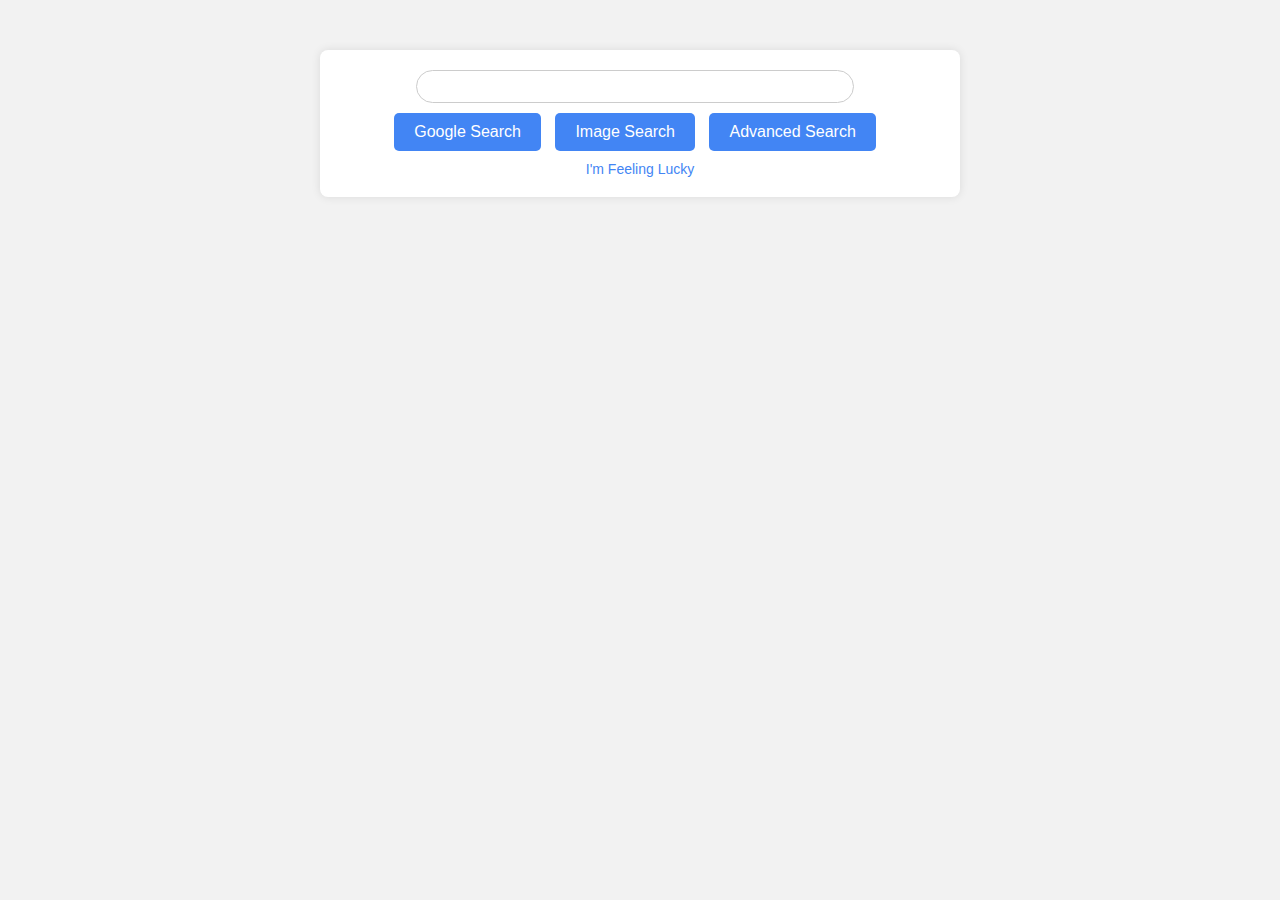
<file: index.html>
<!DOCTYPE html>
<html lang="en">
<head>
    <meta charset="UTF-8">
    <meta name="viewport" content="width=device-width, initial-scale=1.0">
    <title>Google Search</title>
    <link rel="stylesheet" href="styles.css">
</head>
<body>
    <div class="container">
        <form action="https://www.google.com/search">
            <input type="text" name="q" class="search-bar" required>
            <div class="buttons">
                <input type="submit" value="Google Search" class="btn">
                <a href="image.html" class="btn">Image Search</a>
                <a href="advanced.html" class="btn">Advanced Search</a>
            </div>
            <a href="https://www.google.com/search?q=I%27m+Feeling+Lucky" class="lucky-link">I'm Feeling Lucky</a>
        </form>
    </div>
</body>
</html>
</file>
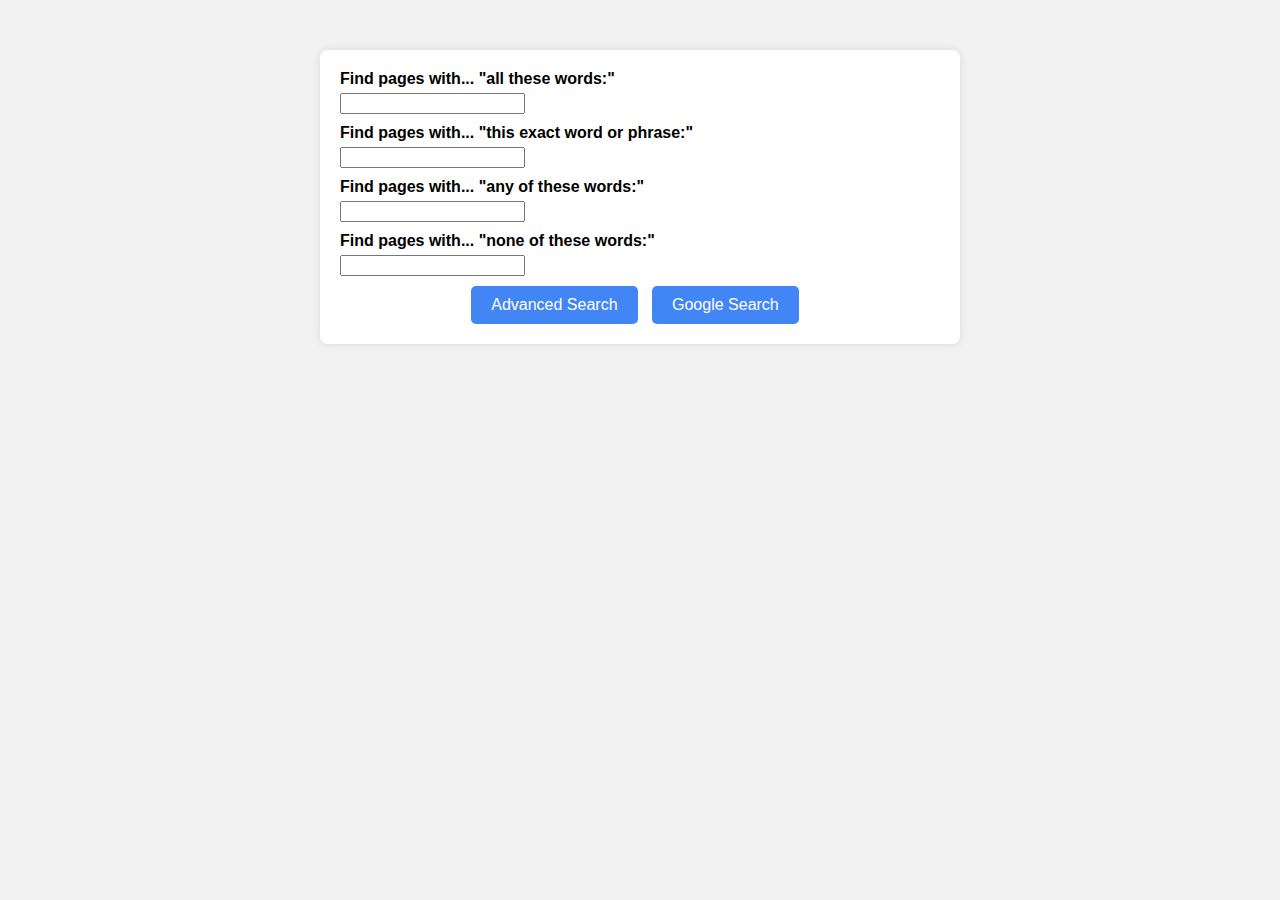
<file: advanced.html>
<!DOCTYPE html>
<html lang="en">
<head>
    <meta charset="UTF-8">
    <meta name="viewport" content="width=device-width, initial-scale=1.0">
    <title>Google Advanced Search</title>
    <link rel="stylesheet" href="styles.css">
</head>
<body>
    <div class="container">
        <form action="https://www.google.com/search">
            <div class="search-field">
                <label for="all-words">Find pages with... "all these words:"</label>
                <input type="text" name="as_q" id="all-words">
            </div>
            <div class="search-field">
                <label for="exact-phrase">Find pages with... "this exact word or phrase:"</label>
                <input type="text" name="as_epq" id="exact-phrase">
            </div>
            <div class="search-field">
                <label for="any-words">Find pages with... "any of these words:"</label>
                <input type="text" name="as_oq" id="any-words">
            </div>
            <div class="search-field">
                <label for="none-words">Find pages with... "none of these words:"</label>
                <input type="text" name="as_eq" id="none-words">
            </div>
            <div class="buttons">
                <input type="submit" value="Advanced Search" class="btn">
                <a href="index.html" class="btn">Google Search</a>
            </div>
        </form>
    </div>
</body>
</html>
</file>
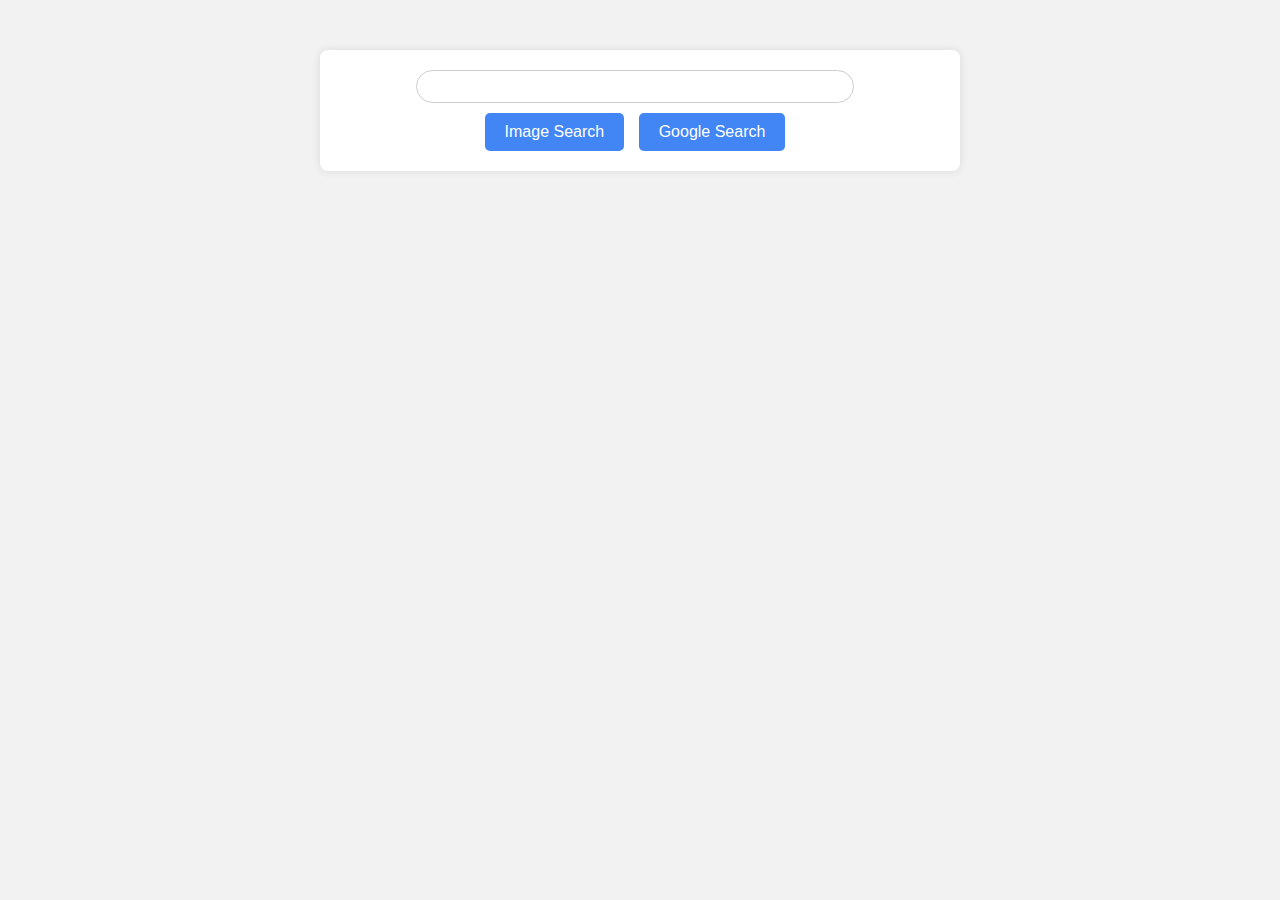
<file: image.html>
<!DOCTYPE html>
<html lang="en">
<head>
    <meta charset="UTF-8">
    <meta name="viewport" content="width=device-width, initial-scale=1.0">
    <title>Google Image Search</title>
    <link rel="stylesheet" href="styles.css">
</head>
<body>
    <div class="container">
        <form action="https://www.google.com/search">
            <input type="text" name="q" class="search-bar" required>
            <div class="buttons">
                <input type="submit" value="Image Search" class="btn">
                <a href="index.html" class="btn">Google Search</a>
            </div>
        </form>
    </div>
</body>
</html>
</file>
<file: styles.css>
body {
    font-family: Arial, sans-serif;
    text-align: center;
    margin: 0;
    background-color: #f2f2f2;
}

.container {
    max-width: 600px;
    margin: 50px auto;
    background-color: #fff;
    padding: 20px;
    border-radius: 8px;
    box-shadow: 0 0 10px rgba(0, 0, 0, 0.1);
}

.search-bar {
    width: 70%;
    padding: 8px;
    border: 1px solid #ccc;
    border-radius: 20px;
    margin-right: 10px;
}

.buttons {
    margin-top: 10px;
}

.btn {
    display: inline-block;
    padding: 10px 20px;
    font-size: 16px;
    border: none;
    border-radius: 5px;
    margin-right: 10px;
    text-decoration: none;
    color: #fff;
    background-color: #4285f4;
    cursor: pointer;
}

.btn:hover {
    background-color: #357ae8;
}

.lucky-link {
    display: block;
    margin-top: 10px;
    font-size: 14px;
    text-decoration: none;
    color: #4285f4;
}

.lucky-link:hover {
    text-decoration: underline;
}

.search-field {
    margin-bottom: 10px;
    text-align: left;
}

label {
    font-weight: bold;
    display: block;
    margin-bottom: 5px;
}
</file>
